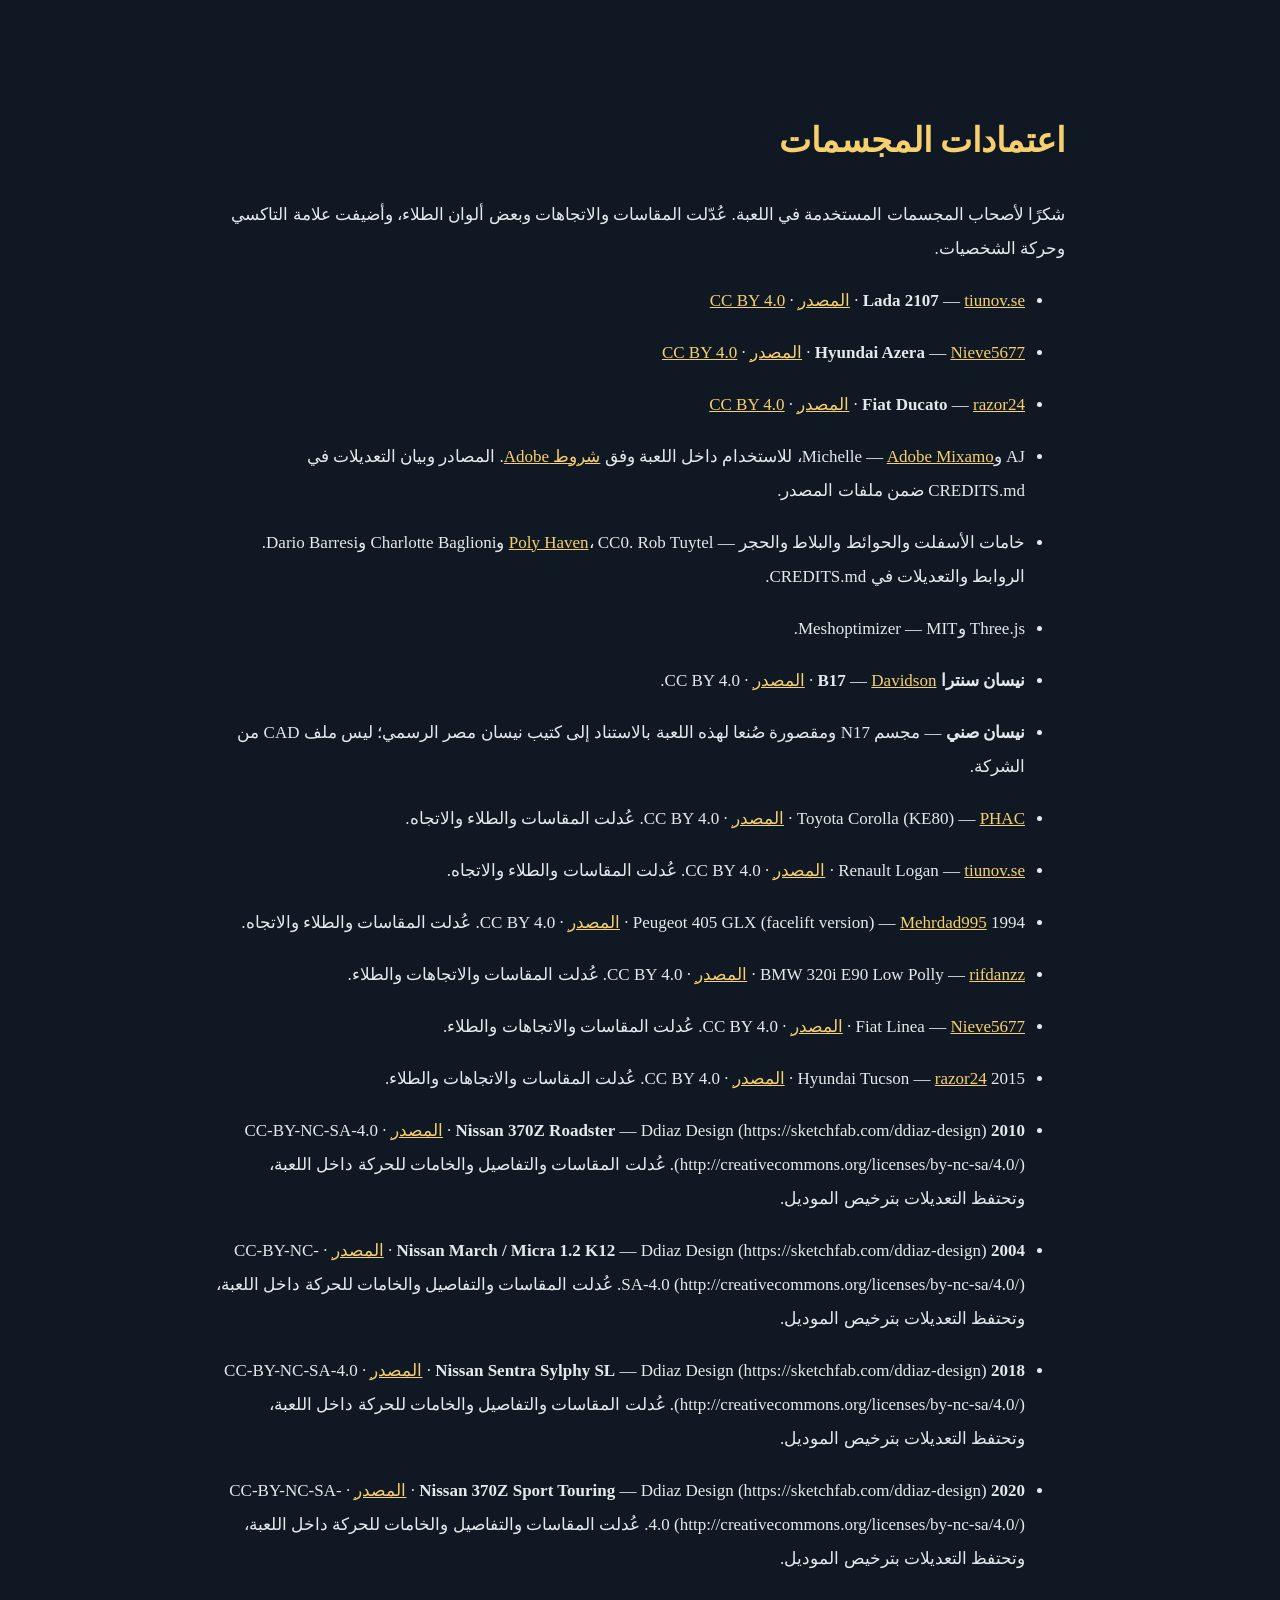
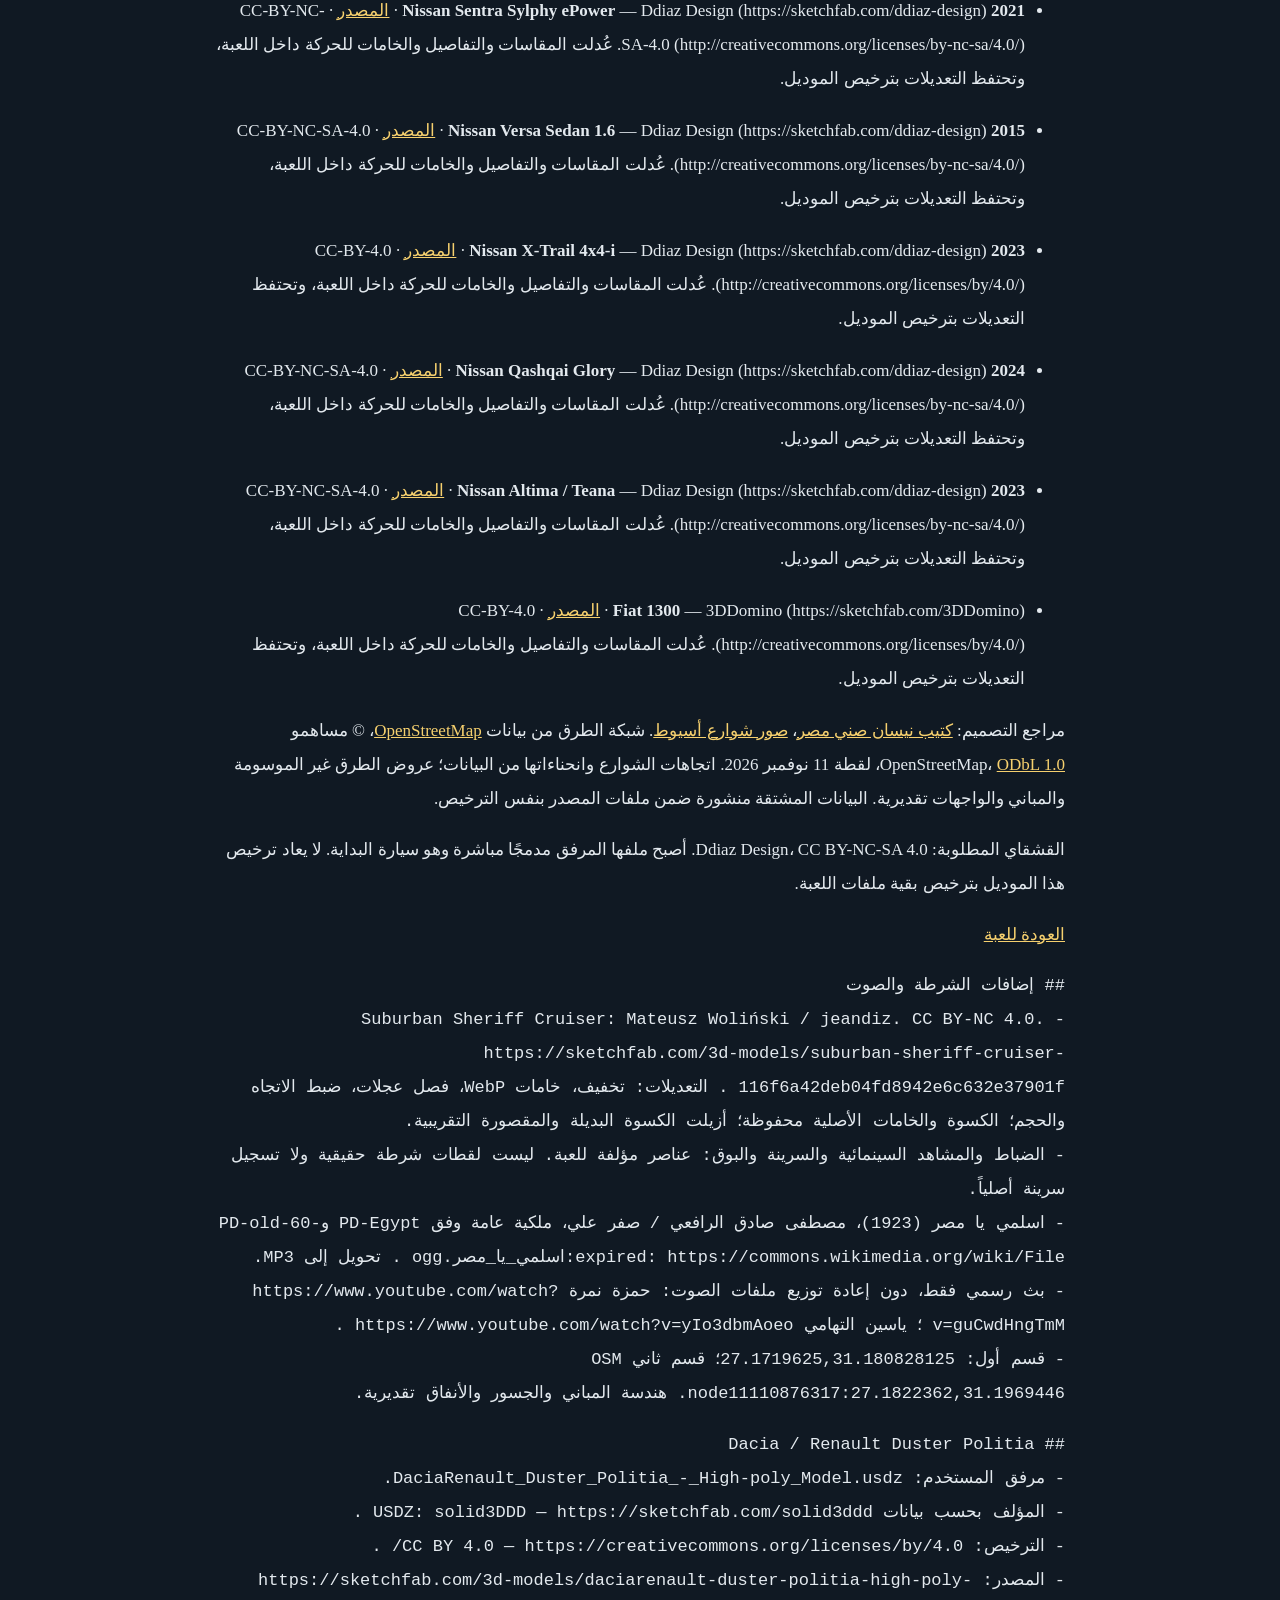
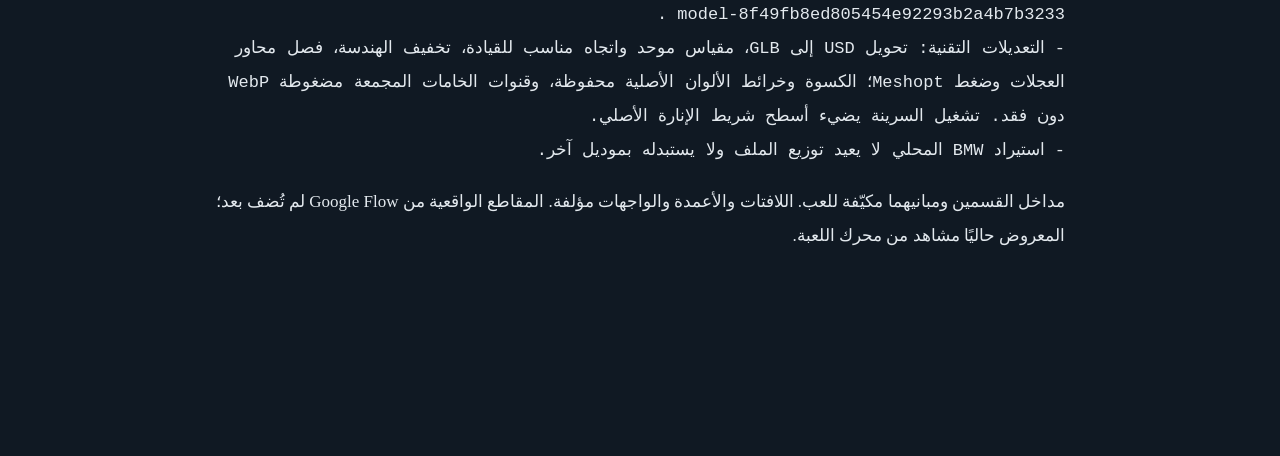
<file: credits.html>
<!doctype html><html lang="ar" dir="rtl"><meta charset="utf-8"><meta name="viewport" content="width=device-width,initial-scale=1"><title>اعتمادات سائق أوبر</title><style>body{background:#101923;color:#e3e9ee;max-width:850px;margin:60px auto;padding:24px;font:17px/2 Tahoma}a{color:#f6d06e}li{margin:18px 0}h1{color:#f6d06e}</style><h1>اعتمادات المجسمات</h1><p>شكرًا لأصحاب المجسمات المستخدمة في اللعبة. عُدّلت المقاسات والاتجاهات وبعض ألوان الطلاء، وأضيفت علامة التاكسي وحركة الشخصيات.</p><ul><li><strong>Lada 2107</strong> — <a href="https://sketchfab.com/tiunov.se">tiunov.se</a> · <a href="https://sketchfab.com/3d-models/none-31201f80892b404a8e49c272490a664c">المصدر</a> · <a href="https://creativecommons.org/licenses/by/4.0/">CC BY 4.0</a></li><li><strong>Hyundai Azera</strong> — <a href="https://sketchfab.com/niev">Nieve5677</a> · <a href="https://sketchfab.com/3d-models/711b67ea05f9441a863dce4badaca660">المصدر</a> · <a href="https://creativecommons.org/licenses/by/4.0/">CC BY 4.0</a></li><li><strong>Fiat Ducato</strong> — <a href="https://sketchfab.com/razor24">razor24</a> · <a href="https://sketchfab.com/3d-models/8a651ad182414bb0a8b6c6d8d5bd7c01">المصدر</a> · <a href="https://creativecommons.org/licenses/by/4.0/">CC BY 4.0</a></li><li>AJ وMichelle — <a href="https://www.mixamo.com/">Adobe Mixamo</a>، للاستخدام داخل اللعبة وفق <a href="https://helpx.adobe.com/creative-cloud/faq/mixamo-faq.html">شروط Adobe</a>. المصادر وبيان التعديلات في CREDITS.md ضمن ملفات المصدر.</li><li>خامات الأسفلت والحوائط والبلاط والحجر — <a href="https://polyhaven.com/">Poly Haven</a>، CC0. Rob Tuytel وCharlotte Baglioni وDario Barresi. الروابط والتعديلات في CREDITS.md.</li><li>Three.js وMeshoptimizer — MIT.</li><li><strong>نيسان سنترا B17</strong> — <a href="https://sketchfab.com/a0930582398">Davidson</a> · <a href="https://sketchfab.com/3d-models/nissan-sentra-b17-4e261bd2d93a438ebdabf8cc6b41cf58">المصدر</a> · CC BY 4.0.</li><li><strong>نيسان صني</strong> — مجسم N17 ومقصورة صُنعا لهذه اللعبة بالاستناد إلى كتيب نيسان مصر الرسمي؛ ليس ملف CAD من الشركة.</li><li>Toyota Corolla (KE80) — <a href="https://sketchfab.com/phac">PHAC</a> · <a href="https://sketchfab.com/3d-models/2b30faa611e64177a94a69098d27d1fb">المصدر</a> · CC BY 4.0. عُدلت المقاسات والطلاء والاتجاه.</li><li>Renault Logan — <a href="https://sketchfab.com/tiunov.se">tiunov.se</a> · <a href="https://sketchfab.com/3d-models/f5ae16799df040d88ad155fb3fc7aacb">المصدر</a> · CC BY 4.0. عُدلت المقاسات والطلاء والاتجاه.</li><li>1994 Peugeot 405 GLX (facelift version) — <a href="https://sketchfab.com/Mehrdad995GTa">Mehrdad995</a> · <a href="https://sketchfab.com/3d-models/b9b69099434c45bdb3265417dd720752">المصدر</a> · CC BY 4.0. عُدلت المقاسات والطلاء والاتجاه.</li><li>BMW 320i E90 Low Polly — <a href="https://sketchfab.com/rifdanzz">rifdanzz</a> · <a href="https://sketchfab.com/3d-models/28f0bc2f0083417a8e521150529034d6">المصدر</a> · CC BY 4.0. عُدلت المقاسات والاتجاهات والطلاء.</li><li>Fiat Linea — <a href="https://sketchfab.com/niev">Nieve5677</a> · <a href="https://sketchfab.com/3d-models/3503e4b22af7448392c646c70fecce56">المصدر</a> · CC BY 4.0. عُدلت المقاسات والاتجاهات والطلاء.</li><li>2015 Hyundai Tucson — <a href="https://sketchfab.com/razor24">razor24</a> · <a href="https://sketchfab.com/3d-models/7674a3bd168a451daf73fc0a33d39589">المصدر</a> · CC BY 4.0. عُدلت المقاسات والاتجاهات والطلاء.</li><li><strong>2010 Nissan 370Z Roadster</strong> — Ddiaz Design (https://sketchfab.com/ddiaz-design) · <a href="https://sketchfab.com/3d-models/2010-nissan-370z-roadster-dcb6c0e14751480997564a817e17da84">المصدر</a> · CC-BY-NC-SA-4.0 (http://creativecommons.org/licenses/by-nc-sa/4.0/). عُدلت المقاسات والتفاصيل والخامات للحركة داخل اللعبة، وتحتفظ التعديلات بترخيص الموديل.</li><li><strong>2004 Nissan March / Micra 1.2 K12</strong> — Ddiaz Design (https://sketchfab.com/ddiaz-design) · <a href="https://sketchfab.com/3d-models/2004-nissan-march-micra-12-k12-117a4b23752a4659bf6db90522c4b262">المصدر</a> · CC-BY-NC-SA-4.0 (http://creativecommons.org/licenses/by-nc-sa/4.0/). عُدلت المقاسات والتفاصيل والخامات للحركة داخل اللعبة، وتحتفظ التعديلات بترخيص الموديل.</li><li><strong>2018 Nissan Sentra Sylphy SL</strong> — Ddiaz Design (https://sketchfab.com/ddiaz-design) · <a href="https://sketchfab.com/3d-models/2018-nissan-sentra-sylphy-sl-e8d8321daf184fe58e41509964d61141">المصدر</a> · CC-BY-NC-SA-4.0 (http://creativecommons.org/licenses/by-nc-sa/4.0/). عُدلت المقاسات والتفاصيل والخامات للحركة داخل اللعبة، وتحتفظ التعديلات بترخيص الموديل.</li><li><strong>2020 Nissan 370Z Sport Touring</strong> — Ddiaz Design (https://sketchfab.com/ddiaz-design) · <a href="https://sketchfab.com/3d-models/2020-nissan-370z-sport-touring-16a10e686dcd4fe3942f904a1879c0e3">المصدر</a> · CC-BY-NC-SA-4.0 (http://creativecommons.org/licenses/by-nc-sa/4.0/). عُدلت المقاسات والتفاصيل والخامات للحركة داخل اللعبة، وتحتفظ التعديلات بترخيص الموديل.</li><li><strong>2021 Nissan Sentra Sylphy ePower</strong> — Ddiaz Design (https://sketchfab.com/ddiaz-design) · <a href="https://sketchfab.com/3d-models/2021-nissan-sentra-sylphy-epower-92a9cabd5ae94cf1a745748652501307">المصدر</a> · CC-BY-NC-SA-4.0 (http://creativecommons.org/licenses/by-nc-sa/4.0/). عُدلت المقاسات والتفاصيل والخامات للحركة داخل اللعبة، وتحتفظ التعديلات بترخيص الموديل.</li><li><strong>2015 Nissan Versa Sedan 1.6</strong> — Ddiaz Design (https://sketchfab.com/ddiaz-design) · <a href="https://sketchfab.com/3d-models/2015-nissan-versa-sedan-16-18af87c9490e4acb80a46b70ca8d86ed">المصدر</a> · CC-BY-NC-SA-4.0 (http://creativecommons.org/licenses/by-nc-sa/4.0/). عُدلت المقاسات والتفاصيل والخامات للحركة داخل اللعبة، وتحتفظ التعديلات بترخيص الموديل.</li><li><strong>2023 Nissan X-Trail 4x4-i</strong> — Ddiaz Design (https://sketchfab.com/ddiaz-design) · <a href="https://sketchfab.com/3d-models/2023-nissan-x-trail-4x4-i-f9f2cbdacac74ee7acfe1c731195ccaa">المصدر</a> · CC-BY-4.0 (http://creativecommons.org/licenses/by/4.0/). عُدلت المقاسات والتفاصيل والخامات للحركة داخل اللعبة، وتحتفظ التعديلات بترخيص الموديل.</li><li><strong>2024 Nissan Qashqai Glory</strong> — Ddiaz Design (https://sketchfab.com/ddiaz-design) · <a href="https://sketchfab.com/3d-models/2024-nissan-qashqai-glory-3d26c0e62eaa46f1bbead9f3073540b3">المصدر</a> · CC-BY-NC-SA-4.0 (http://creativecommons.org/licenses/by-nc-sa/4.0/). عُدلت المقاسات والتفاصيل والخامات للحركة داخل اللعبة، وتحتفظ التعديلات بترخيص الموديل.</li><li><strong>2023 Nissan Altima / Teana</strong> — Ddiaz Design (https://sketchfab.com/ddiaz-design) · <a href="https://sketchfab.com/3d-models/2023-nissan-altima-teana-5370d8f6b81a41a89eabfa1b91fc7160">المصدر</a> · CC-BY-NC-SA-4.0 (http://creativecommons.org/licenses/by-nc-sa/4.0/). عُدلت المقاسات والتفاصيل والخامات للحركة داخل اللعبة، وتحتفظ التعديلات بترخيص الموديل.</li><li><strong>Fiat 1300</strong> — 3DDomino (https://sketchfab.com/3DDomino) · <a href="https://sketchfab.com/3d-models/fiat-1300-774522f085b541faa6300d3d04f9f0dd">المصدر</a> · CC-BY-4.0 (http://creativecommons.org/licenses/by/4.0/). عُدلت المقاسات والتفاصيل والخامات للحركة داخل اللعبة، وتحتفظ التعديلات بترخيص الموديل.</li></ul><p>مراجع التصميم: <a href="https://www.nissan-cdn.net/content/dam/Nissan/eg/brochures/Sunny.pdf">كتيب نيسان صني مصر</a>، <a href="https://commons.wikimedia.org/wiki/Category:Streets_in_Asyut">صور شوارع أسيوط</a>. شبكة الطرق من بيانات <a href="https://www.openstreetmap.org/#map=16/27.1825/31.189">OpenStreetMap</a>، © مساهمو OpenStreetMap، <a href="https://opendatacommons.org/licenses/odbl/1-0/">ODbL 1.0</a>، لقطة 11 نوفمبر 2026. اتجاهات الشوارع وانحناءاتها من البيانات؛ عروض الطرق غير الموسومة والمباني والواجهات تقديرية. البيانات المشتقة منشورة ضمن ملفات المصدر بنفس الترخيص.</p><p>القشقاي المطلوبة: Ddiaz Design، CC BY-NC-SA 4.0. أصبح ملفها المرفق مدمجًا مباشرة وهو سيارة البداية. لا يعاد ترخيص هذا الموديل بترخيص بقية ملفات اللعبة.</p><p><a href="./">العودة للعبة</a></p></html><pre dir="rtl" style="white-space:pre-wrap">
## إضافات الشرطة والصوت
- Suburban Sheriff Cruiser: Mateusz Woliński / jeandiz. CC BY-NC 4.0. https://sketchfab.com/3d-models/suburban-sheriff-cruiser-116f6a42deb04fd8942e6c632e37901f . التعديلات: تخفيف، خامات WebP، فصل عجلات، ضبط الاتجاه والحجم؛ الكسوة والخامات الأصلية محفوظة؛ أزيلت الكسوة البديلة والمقصورة التقريبية.
- الضباط والمشاهد السينمائية والسرينة والبوق: عناصر مؤلفة للعبة. ليست لقطات شرطة حقيقية ولا تسجيل سرينة أصلياً.
- اسلمي يا مصر (1923)، مصطفى صادق الرافعي / صفر علي، ملكية عامة وفق PD-Egypt وPD-old-60-expired: https://commons.wikimedia.org/wiki/File:اسلمي_يا_مصر.ogg . تحويل إلى MP3.
- بث رسمي فقط، دون إعادة توزيع ملفات الصوت: حمزة نمرة https://www.youtube.com/watch?v=guCwdHngTmM ؛ ياسين التهامي https://www.youtube.com/watch?v=yIo3dbmAoeo .
- قسم أول: 27.1719625,31.180828125؛ قسم ثاني OSM node11110876317:27.1822362,31.1969446. هندسة المباني والجسور والأنفاق تقديرية.
</pre><pre dir="rtl" style="white-space:pre-wrap">
## Dacia / Renault Duster Politia
- مرفق المستخدم: DaciaRenault_Duster_Politia_-_High-poly_Model.usdz.
- المؤلف بحسب بيانات USDZ: solid3DDD — https://sketchfab.com/solid3ddd .
- الترخيص: CC BY 4.0 — https://creativecommons.org/licenses/by/4.0/ .
- المصدر: https://sketchfab.com/3d-models/daciarenault-duster-politia-high-poly-model-8f49fb8ed805454e92293b2a4b7b3233 .
- التعديلات التقنية: تحويل USD إلى GLB، مقياس موحد واتجاه مناسب للقيادة، تخفيف الهندسة، فصل محاور العجلات وضغط Meshopt؛ الكسوة وخرائط الألوان الأصلية محفوظة، وقنوات الخامات المجمعة مضغوطة WebP دون فقد. تشغيل السرينة يضيء أسطح شريط الإنارة الأصلي.
- استيراد BMW المحلي لا يعيد توزيع الملف ولا يستبدله بموديل آخر.
</pre><p dir="rtl">مداخل القسمين ومبانيهما مكيّفة للعب. اللافتات والأعمدة والواجهات مؤلفة. المقاطع الواقعية من Google Flow لم تُضف بعد؛ المعروض حاليًا مشاهد من محرك اللعبة.</p>
</file>
